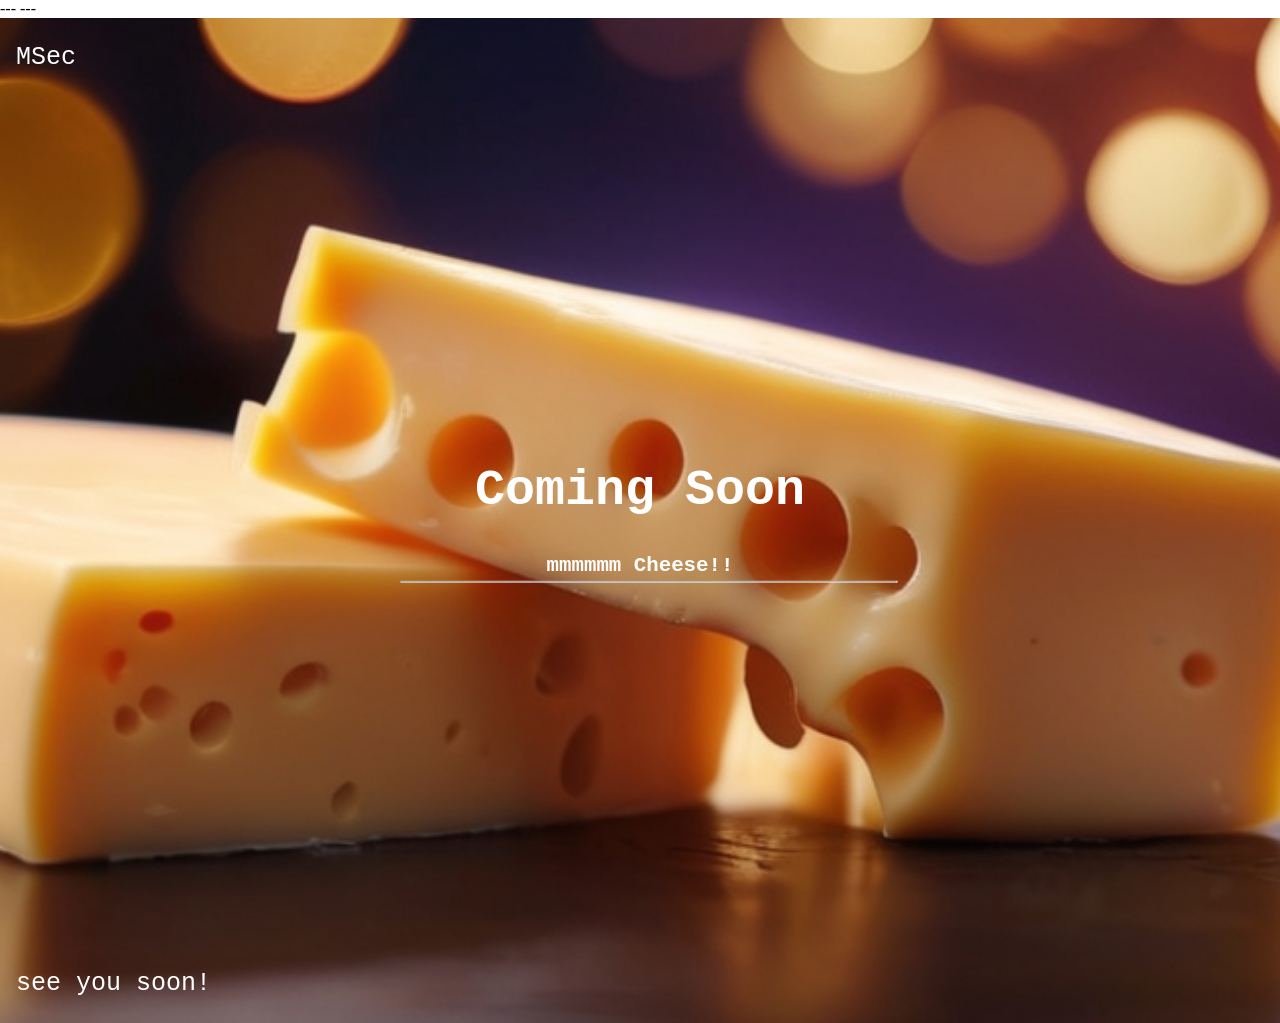
<file: index.html>
---
---
<!DOCTYPE>
<html lang="en">
<head>
    <meta charset="UTF-8">
    <meta name="viewport" content="width=device-width, initial-scale=1.0">
    <title>MSec</title>
    <link rel="stylesheet" href="assets/css/styles.css">
</head>
<body>
    <div class="bgimg">
        <div class="topleft">
            <p>MSec</p>
        </div>
        <div class="middle">
            <h1>Coming Soon</h1>
            <h5>mmmmmm Cheese!!</h5>
            <hr>
        </div>
        <div class="bottomleft">
            <p>see you soon!</p>
        </div>
    </div>
</body>
</html>
</file>
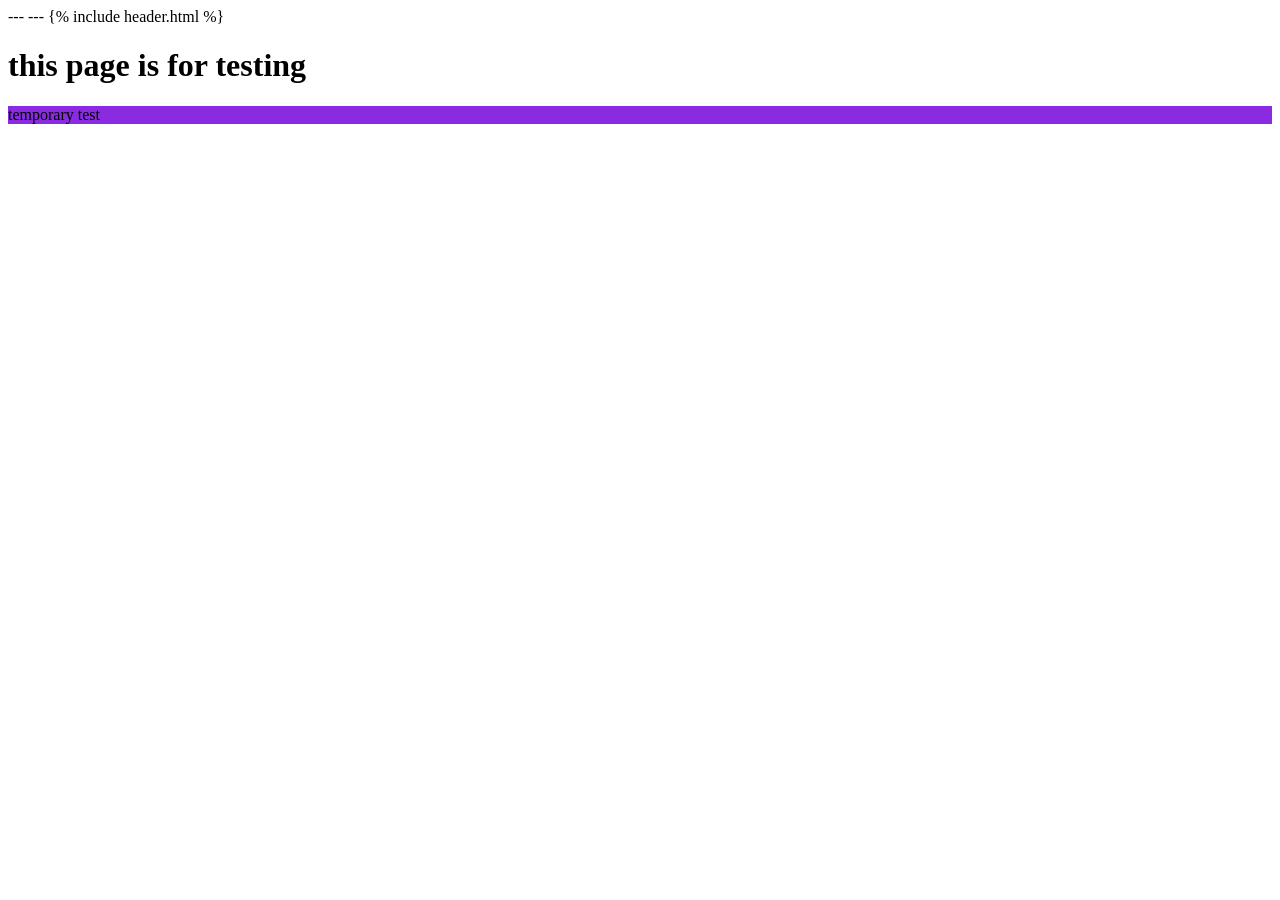
<file: testingpage.html>
---
---
<!doctype html>
{% include header.html %}
<html>
    <body>
        <h1>this page is for testing</h1>
        <div style="background-color: blueviolet;">
            temporary test
        </div>
    </body>    
</html>
</file>
<file: assets/css/styles.css>
body, html {
    height: 100%;
    margin: 0;
}

.bgimg {
    background-image: url('../images/AlbedoBase_XL_Realistic_Extreme_closeupview_of_delicious_block_2.jpg');
    height: 1005;
    background-position: center;
    background-size: cover;
    position: relative;
    color: white;
    font-family: cursive, 'Courier New', Courier, monospace;
    font-size: 25px;
}

.topleft {
    position: absolute;
    top: 0;
    left: 16px;
}

.bottomleft {
    position: absolute;
    bottom: 0;
    left: 16px;
}

.middle {
    position: absolute;
    top: 50%;
    left: 50%;
    transform: translate(-50%, -50%);
    text-align: center;
}

hr {
    margin: auto;
    width: 150%;
    transform: translate(-15%, -1500%);
}
</file>
